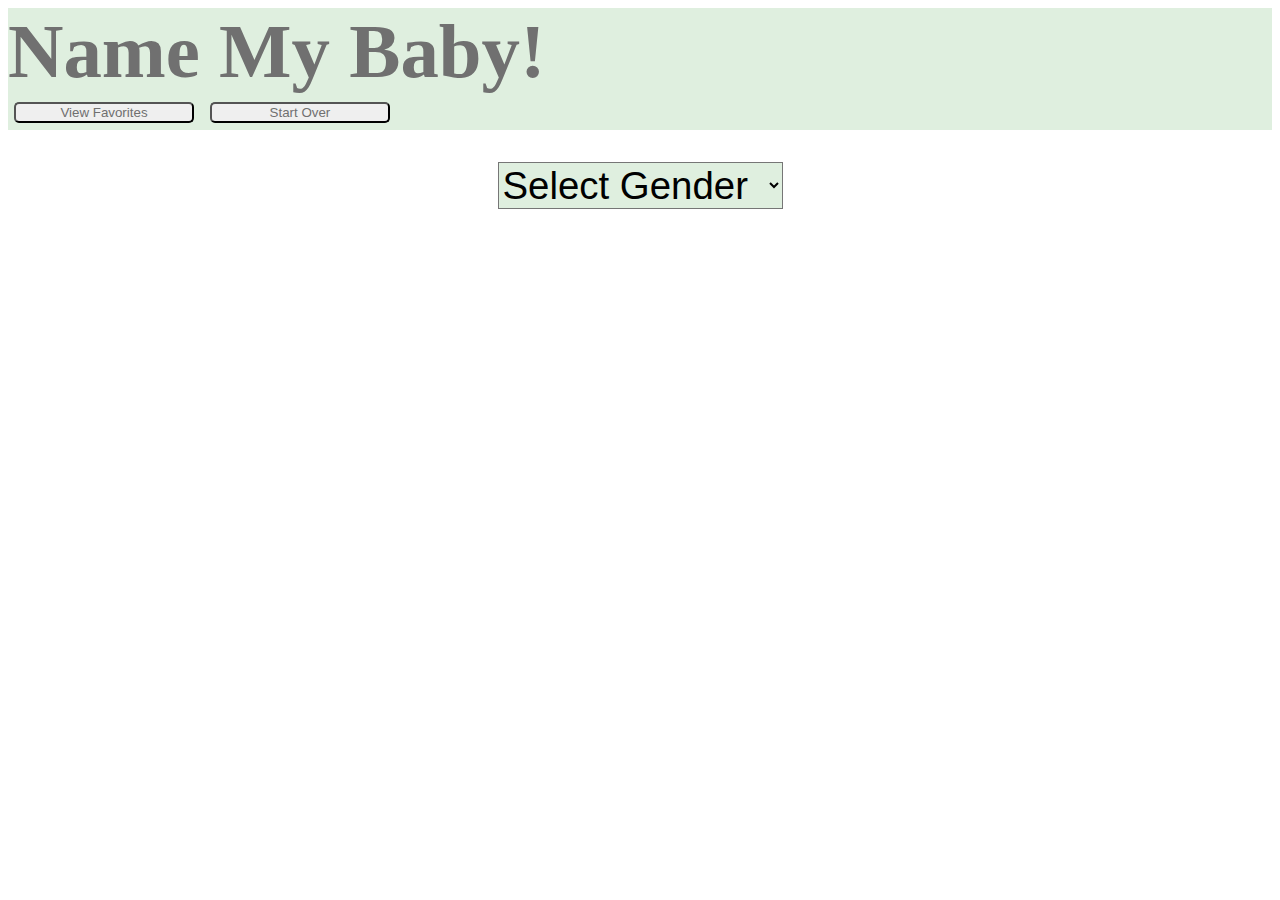
<file: index.html>
<!DOCTYPE html>

<html lang="en">
    <head>
        <meta name="viewport" content="initial-scale=1, width=device-width">
        <link href="https://cdn.jsdelivr.net/npm/bootstrap@5.2.3/dist/css/bootstrap.min.css" rel="stylesheet" integrity="sha384-rbsA2VBKQhggwzxH7pPCaAqO46MgnOM80zW1RWuH61DGLwZJEdK2Kadq2F9CUG65" crossorigin="anonymous">
        <script src="https://cdn.jsdelivr.net/npm/bootstrap@5.2.3/dist/js/bootstrap.bundle.min.js" integrity="sha384-kenU1KFdBIe4zVF0s0G1M5b4hcpxyD9F7jL+jjXkk+Q2h455rYXK/7HAuoJl+0I4" crossorigin="anonymous"></script>
        <link href="style.css" rel="stylesheet">
        <title>Baby Name Randomizer</title>
      </head>
    <body>


<!-- Main Navbar -->
        <div>
          <nav class="navbar navbar-expand-sm" id="main-navbar">
            <div class="container-fluid">
              <h1 id="h1">Name My Baby!</h1>
              <div class="nav justify-content-end flex-column">
                <button class="btn btn-outline-secondary" id="view-favorites" type="button">View Favorites</button>
                <button class="btn btn-outline-secondary" id="start-over" type="button">Start Over</button>
              </div>
            </div>
          </nav>

<!-- Name Options Navbar -->
          <nav class="navbar navbar-expand-sm" id="name-options-navbar">
            <div class="container-fluid">
              <div class="nav justify-content-end" id="name-options-div">
                <select class="btn btn-outline-secondary" id="name-font">
                  <option disabled selected value="">Choose Name Font</option>
                  <option value="Arial">Arial</option>
                  <option value="Brush Script MT">Brush Script MT</option>
                  <option value="Copperplate">Copperplate</option>
                  <option value="Courier New">Courier New</option>
                  <option value="Monaco">Monaco</option>
                  <option value="Times New Roman">Times New Roman</option>
                  <option value="Papyrus">Papyrus</option>
                </select>
                <button class="btn btn-outline-secondary" id="switch-names">Switch Names</button>
                <button class="btn btn-outline-secondary" id="add-to-favorites">Add to Favorites</button>
              </div>
            </div>
          </nav>
        </div>

        <main>
<!-- Gender Selection -->
          <div class="justify-content-center" id="gender-option-div">
            <select class="btn btn-outline-secondary" id="gender">
              <option disabled selected value="">Select Gender</option>
              <option value="boy">Boy</option>
              <option value="girl">Girl</option>
              <option value="unisex">Gender Neutral</option>
            </select>
          </div>
<!-- Display Name -->
          <div id="full-name-div">
            <h5 id="full-name"></h5>
          </div>

<!-- Select Name Cards -->
          <div class="row" id="name-cards-div">

  <!-- First Name -->
            <div class="col-sm-4">
              <div class="card text-center">
                <div class="card-header">First Name</div>
                <div class="card-body">
                  <div id="first-div">
                    <input class="enter-name" id="first-typed" placeholder="Enter a Name" type="text">
                    <button id="first-typed-btn">Enter</button>
                    <p></p>
                    <p class="card-text">OR</p>
                    <button id="first-random-btn">Choose a Random Name</button>
                  </div>
                    <div class="random-list" id="first-random-div">
                      <h3>Choose a random name</h3>
                      <ul id="first-random-list"></ul>
                      <button id="first-new-list">Generate a new list</button>
                    </div>
                </div>
              </div>
            </div>

  <!-- Middle Name -->
            <div class="col-sm-4">
              <div class="card text-center">
                <div class="card-header">Middle Name</div>
                <div class="card-body">
                  <div id="middle-div">
                      <input class="enter-name" id="middle-typed" placeholder="Enter a Name" type="text">
                      <button id="middle-typed-btn">Enter</button>
                      <p></p>
                      <p class="card-text">OR</p>
                    <button id="middle-random-btn">Choose a Random Name</button>
                  </div>
                  <div class="random-list" id="middle-random-div">
                    <h3>Choose a random name</h3>
                    <ul id="middle-random-list"></ul>
                    <button id="middle-new-list">Generate a new list</button>
                  </div>
                </div>
              </div>
            </div>

  <!-- Last Name -->
            <div class="col-sm-4">
              <div class="card text-center">
                <div class="card-header">Last Name</div>
                <div class="card-body">
                  <div id="last-div">
                      <input class="enter-name" id="last-typed" placeholder="Enter a Name" type="text">
                      <button id="last-typed-btn">Enter</button>
                  </div>
                </div>
              </div>
            </div>


        </main>
      <script type="module" src="main.js"></script>
    </body>
</html>
</file>
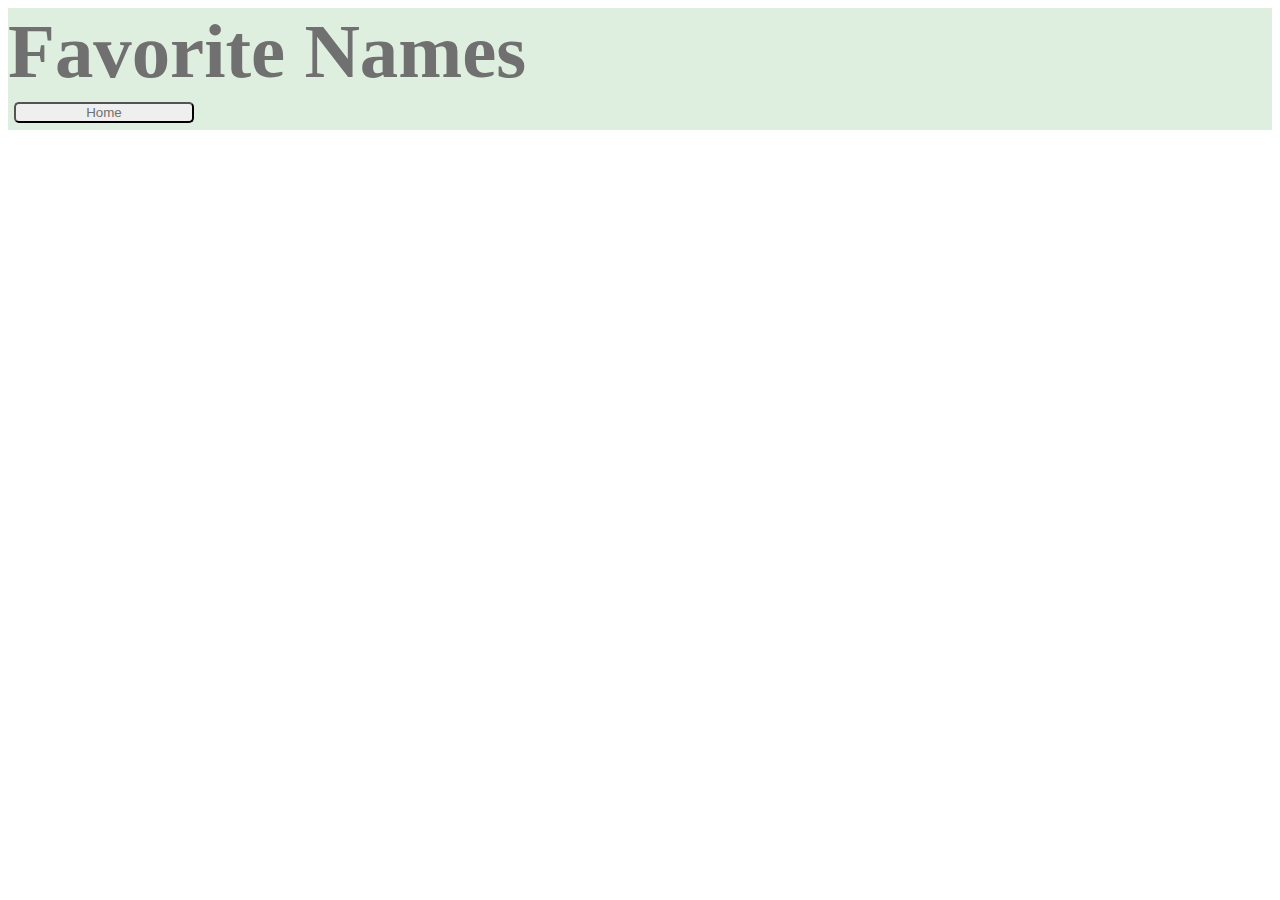
<file: favorites.html>
<!DOCTYPE html>

<html lang="en">
    <head>
        <meta name="viewport" content="initial-scale=1, width=device-width">
        <link href="https://cdn.jsdelivr.net/npm/bootstrap@5.2.3/dist/css/bootstrap.min.css" rel="stylesheet" integrity="sha384-rbsA2VBKQhggwzxH7pPCaAqO46MgnOM80zW1RWuH61DGLwZJEdK2Kadq2F9CUG65" crossorigin="anonymous">
        <script src="https://cdn.jsdelivr.net/npm/bootstrap@5.2.3/dist/js/bootstrap.bundle.min.js" integrity="sha384-kenU1KFdBIe4zVF0s0G1M5b4hcpxyD9F7jL+jjXkk+Q2h455rYXK/7HAuoJl+0I4" crossorigin="anonymous"></script>
        <link href="style.css" rel="stylesheet">
        <title>Favorite Baby Names</title>
      </head>
    <body>
        <div>
            <nav class="navbar navbar-expand-sm" id="main-navbar">
            <div class="container-fluid">
                <h1 id="h1">Favorite Names</h1>
                <div class="nav justify-content-end flex-column">
                <button class="btn btn-outline-secondary" id="home-btn" type="button">Home</button>

                </div>
            </div>
            </nav>
        </div>
        <main>
            <ol id="favorites-list"></ul>
        </main>
        <script type="module" src="favorites.js"></script>
    </body>
</html>
</file>
<file: style.css>
:root {
    --gray: #707070;
    --neutral: #DFEFDF;
  }

button {
    align-items: center;
    color: var(--gray);
    border-radius: 5px;
    cursor: pointer;
    font-family: Quicksand,sans-serif;
}

h1 {
    background: var(--neutral);
    font-size: 6vw;
    color: var(--gray);
    text-align: center;
    display: inline;
}

#randomNamesLI:hover {
    cursor: pointer;
    width: fit-content;
}

nav {
    background: var(--neutral);
}

ol {
    text-align: left;
    font-size: 2vw;
    margin: 2vw;
}

ul {
    text-align: left;
}

.btn {
    margin: .5vw;
    width: 14vw;
}

.row {
    padding: 2vw;
    display: none;
}

.card {
    background: var(--neutral);
    height: 100%;
    color: var(--gray);
}

.card-header {
    font-size: 3vw;
    font-weight: bold;
}

.card-title {
    font-size: 3vw;
}

.option-btns {
    display: block;
    float: right;
}

#first-random-div, #middle-random-div {
    display: none;
}

#full-name {
    font-family: "Brush Script MT";
    font-size: 5vw;

}

#full-name-div {
    display: none;
    text-align: center;
    margin: 2vw 0vw 0vw;
}

#gender {
    font-size: 3vw;
    width: fit-content;
    background: var(--neutral);
}

#gender-option-div {
    text-align: center;
    margin-top: 2vw;
}

#name-options-div {
    display: none;
    text-align: center;
}
</file>
